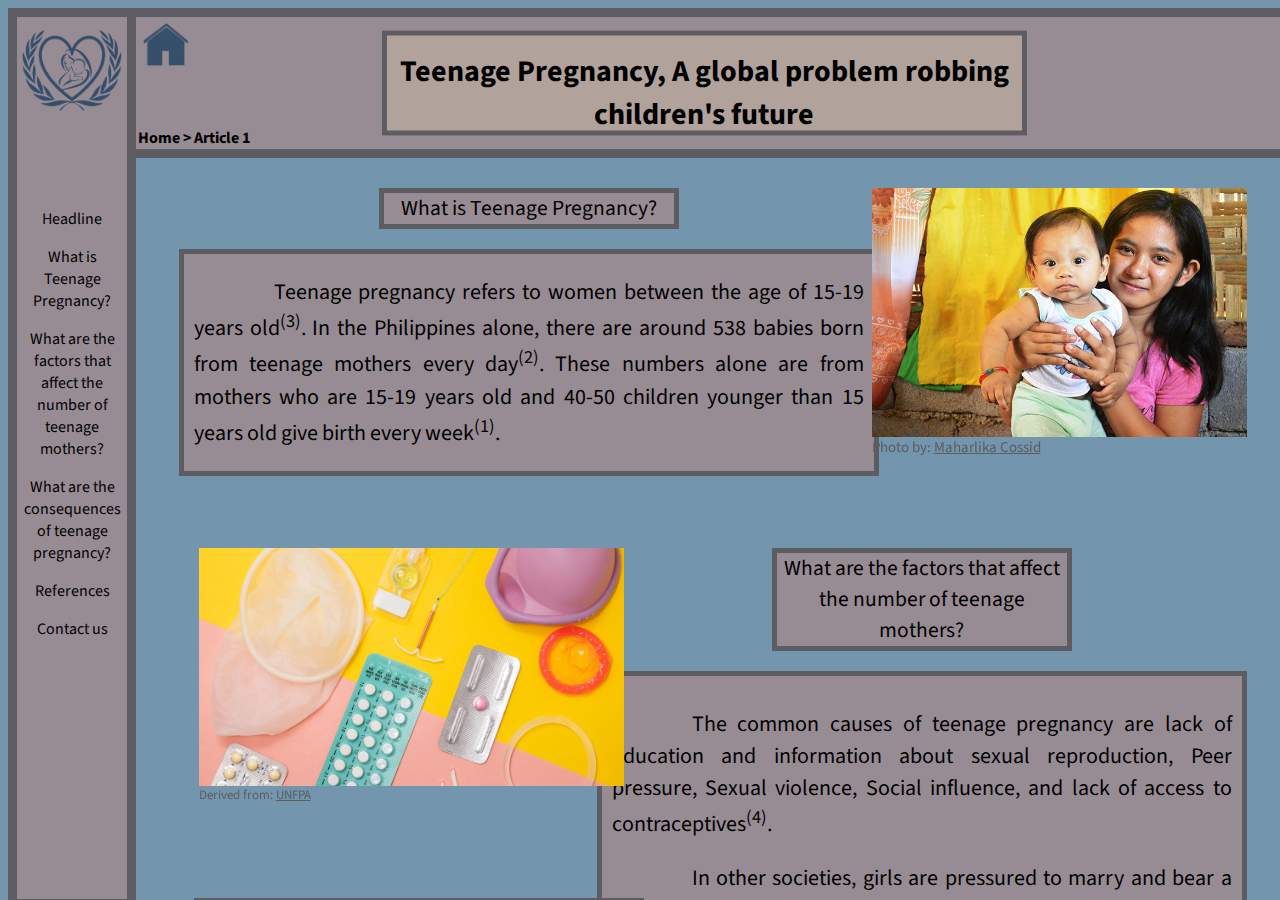
<file: htdocs/content.html>
<DOCTYPE html>
	<html>
		<head>
			<title>TeenPSecurity</title> 
			<link rel="stylesheet" href="../css/contentPage-style.css">
			<meta charset="UTF-8">
			<meta name="author" content="Christfel Y. Sugarol">
			<meta name="revised" content="1-9-2022">
			<meta charset="utf-8" />
    		<meta name="viewport" content="width=device-width, initial-scale=1" />

            <link href="https://fonts.googleapis.com/css2?family=Source+Sans+Pro:wght@300&display=swap" rel="stylesheet">
            <link href="https://fonts.googleapis.com/css2?family=Open+Sans&display=swap" rel="stylesheet">
		</head>
		
		<body>
			
			<!-- Navigation -->
			<div class="navigation-tab">
				<!-- Logo -->
				<a href="#"><img src="../images/logo.png" id="logo"></a>

				<!-- Navigation Anchors -->
				<div class="anchors">
					<a href="#headline"><p>Headline</p></a>
					<a href="#P1"><p>What is Teenage Pregnancy?</p></a>
					<a href="#P2"><p>What are the factors that affect the number of teenage mothers?</p></a>
					<a href="#P3"><p>What are the consequences of teenage pregnancy?</p></a>
					<a href="#references"><p>References</p></a>
					<a href="#footer"><p>Contact us</p></a>
				</div>
			</div>
		
		<div class="container">
			<!-- Header-->
			<div class="header" id="headline">
				<!-- Title -->
				<div class="title">
					<span>Teenage Pregnancy, A global problem robbing children's future</span>
				</div>

				<!-- Home -->
				<div class="home">
					<a href="../index.html"><img src="../images/home.png" class="home-pic"></a>
				</div>

				<!-- Breadcrumbs -->
				<div class="navigation">
					<a href="../index.html">Home</a>
					<span> > </span>
					<a href="content.html">Article 1</a>
				</div>
			</div>

			<!-- Body and Footer -->
			<div class="content">
				
				<!-- First Content -->
				<div class="P1" id="P1">
					
					<!-- Body -->
					<div class="P1-Body">

						<div class="P1-Header">What is Teenage Pregnancy?</div>
					
						<div class="P1-Content">
							<p>Teenage pregnancy refers to women between the age of 15-19 years old<sup>(3)</sup>. In the Philippines alone, there are around 538 babies born from teenage mothers
							every day<sup>(2)</sup>. These numbers alone are from mothers
							who are 15-19 years old and 40-50 children younger than 15 years old give birth every week<sup>(1)</sup>.</p>
						</div>

					</div>

					<!-- Pictures -->
					<div class="P1-img">
						<img src="../images/Mother.jpg" width="375px;">
						<span>Photo by: <a href="https://www.jhpiego.org/story/philippines-teen-centers-empower-pregnant-adolescents/">Maharlika Cossid</a></span>
					</div>
				</div>

				<!-- Second Content -->
				<div class="P2" id="P2">
					
					<!-- Body -->
					<div class="P2-Body">

						<div class="P2-Header">What are the factors that affect the number of teenage mothers?</div>
					
						<div class="P2-Content">
							<p>The common causes of teenage pregnancy are lack of education and information about sexual reproduction, Peer pressure, Sexual violence, Social influence, and lack of access to contraceptives<sup>(4)</sup>.</p>
							<p>In other societies, girls are pressured to marry and bear a child early. In undeveloped countries, at least 39% of girls marry before 18 years old and 12% before 15 years old. In most of those societies, motherhood is valued and childbearing is the best of the few options as they have limited educational and employment prospects<sup>(3)</sup>.</p>
							<p>Some adolescents who want to avoid pregnancy may not be able to do so due to misconceptions, lack of important knowledge, and obtain contraceptives and how to use them. Due to law and policy restriction, Adolescents have a hard time getting access to contraceptives. Adolescents can also be limited by their own factors such as: lack of knowledge, transportation, and financial constraints<sup>(3)</sup>.</p>
							<p>According to a study, the odds of becoming pregnant at age 15-19 is higher for teens who have a: (a) at least one older sister who had teenage pregnancy (b) mother who had teenage pregnancy. A teen who fulfilled the condition (a) has a chance of having teenage pregnancy of 2.77 to 4.13 times higher than the ones who didn't. For the condition (b), the chance of having teenage pregnancy is 1.30-1.89 times higher than the ones who didn't fulfill the condition. A teen who fulfilled both of the conditions (a) & (b) has a change of having teenage pregnancy 5.1 higher compared to a teen who haven't fulfilled both of the conditions<sup>(5)</sup>.</p>
						</div>

					</div>

					<!-- Pictures -->
					<div class="P2-img">
						<img src="../images/Contraceptives.jpg" width="425px;">
						<span>Derived from: <a href="https://www.unfpa.org/news/three-things-you-need-know-about-contraceptives-and-covid-19">UNFPA</a></span>
					</div>

					<div class="P2-table">
					<table>
						<tr>
							<th>Country</th>
							<th>Teenage Birth Rate per 1000</th>
						</tr>

						<tr>
							<th>Korea</th>
							<td>2.9</td>
						</tr>

						<tr>
							<th>Netherlands</th>
							<td>2.9</td>
						</tr>

						<tr>
							<th>Japan</th>
							<td>3.4</td>
						</tr>

						<tr>
							<th>Belgium</th>
							<td>5.9</td>
						</tr>

						<tr>
							<th>Ireland</th>
							<td>7.2</td>
						</tr>

						<tr>
							<th>Germany</th>
							<td>7.8</td>
						</tr>

						<tr>
							<th>Greece</th>
							<td>8.7</td>
						</tr>

						<tr>
							<th>Australia</th>
							<td>10.1</td>
						</tr><tr>
							<th>UK</th>
							<td>12.4</td>
						</tr>

						<tr>
							<th>USA</th>
							<td>18.6</td>
						</tr>

						<tr>
							<th>Hungary</th>
							<td>22.9</td>
						</tr>
						
						<tr>
							<th>Iran</th>
							<td>33.2</td>
						</tr>

						<tr>
							<th>Philippines</th>
							<td>39</td>
						</tr>

						<tr>
							<th>Guam</th>
							<td>39.9</td>
						</tr>

						<tr>
							<th>South Africa</th>
							<td>40.9</td>
						</tr>

						<tr>
							<th>Cuba</th>
							<td>51.5</td>
						</tr>

						<tr>
							<th>Guatemala</th>
							<td>78.2</td>
						</tr>

						<tr>
							<th>Nigeria</th>
							<td>106</td>
						</tr>

						<tr>
							<th>Zambia</th>
							<td>135</td>
						</tr>

						<tr>
							<th>Madagascar</th>
							<td>150.8</td>
						</tr>
					</table>

					<span>Teenage Birth rate per 1000 table in  2017. source: <a href="https://data.unicef.org/resources/data_explorer/unicef_f/?ag=UNICEF&df=GLOBAL_DATAFLOW&ver=1.0&dq=.MNCH_ABR..&startPeriod=2017&endPeriod=2017">UNICEF</a></span>

					</div>
				</div>

				<!-- Third Content -->
				<div class="P3" id="P3">
					
					<!-- Body -->
					<div class="P3-Body">

						<div class="P3-Header">What are the consequences of teenage pregnancy?</div>
					
						<div class="P3-Content">
							<p>Children born from teenage pregnancy often have health issues. Those children have lower birth weight, and higher neonatal mortality, lower IQ or academic ability, greater risk of socio-emotional problems, etc<sup>(6)</sup>.</p>
							<p>Teenage pregnancy causes a lot of health risks for the mothers. Childbirth complications are the primary cause of death among 15-17 year-old girls worldwide. Low and Mid income countries account 99% of global maternal deaths of women aged 15-49 year-old. Girls aged 10-19 year-old has a higher risk of getting health issues like: eclampsia, puerperal endometritis and systemic infections than 20-24 year-old women. Another issue is unsafe abortion, with 3.9 million cases every year among women aged 15-19 that contributes to maternal mortality, morbidity and lasting health problems<sup>(3)</sup>.</p>
							<p>Teenage pregnancy has a lot of social consequences for both the mother and the child. Pregnant teens may suffer from stigma, rejection or violence by partner, parents and peers. Teenage pregnancy often leads girls to drop out from school. Teenage pregnacy often robs the future and education of young girls oftenly leading to poverty<sup>(3)</sup>.</p>
						</div>

					</div>

					<!-- Pictures -->
					<div class="P3-img">
						<img src="../images/Baby.jpeg" width="425px;">
						<span>Photo by: <a href="https://ycslagos.wordpress.com/2017/05/30/causes-and-consequences-of-teenage-pregnancy-by-jay-m-smith-umunnakwe/">Jay M. Smith Umunnakwe</a></span>
					</div>
				</div>

				<!-- References -->
				<div class="references" id="references">
					<div class="R-Body">
						<div class="R-Content">
							
						<h2>References:</h2>
					
					<!-- Reference List -->
					<ol>
									<p><li>
							Gonzales, C. (2020, September 19). PopCom clarifies: Teen pregnancy rate much worse. Inquirer.
						</li> 
						<a href="https://newsinfo.inquirer.net/1337228/popcom-clarifies-teen-pregnancy-ratemuch-worse">https://newsinfo.inquirer.net/1337228/popcom-clarifies-teen-pregnancy-ratemuch-worse
						</a></p>

						<p><li>
							PHILIPPINES ORPHANAGE FOUNDATION. (2020). WHY SO MANY ORPHANS? (PART 2).
						</li> 
						<a href="https://www.filipino-orphans.org/why-so-many-orphans-part-2/">https://www.filipino-orphans.org/why-so-many-orphans-part-2/
						</a></p>

						<p><li>
							WHO. (2020). Adolescent pregnancy.
						</li> 
						<a href="https://www.who.int/news-room/fact-sheets/detail/adolescent-pregnancy">
						https://www.who.int/news-room/factsheets/detail/adolescent-pregnancy
						</a></p>

						<p><li>
							Plan-International. (n.d.). Teenage Pregnancy.
						</li> 
						<a href="https://plan-international.org/sexual-health/teenage-pregnancy">
						https://plan-international.org/sexual-health/teenage-pregnancy
						</a></p>

						<p><li>
							Wall-Wieler E.,  Roos L. & Nickel N. (May, 2016) Teenage pregnancy: the impact of maternal adolescent childbearing and older sister’s teenage pregnancy on a younger sister
						</li> 
						<a href="https://bmcpregnancychildbirth.biomedcentral.com/articles/10.1186/s12884-016-0911-2">
						https://bmcpregnancychildbirth.biomedcentral.com/articles/10.1186/s12884-016-0911-2
						</a></p>

						<p><li>
							Hofferth S. (N.D). CHAPTER 8THE CHILDREN OF TEEN CHILDBEARERS.
						</li> 
						<a href="https://www.ncbi.nlm.nih.gov/books/NBK219236/">
						https://www.ncbi.nlm.nih.gov/books/NBK219236/
						</a></p>
							</ol>
						</div>
					</div>
				</div>

				<aside>
					<h5>Get more information about teenage Pregnancy and more with UNICEF!</h5>
					<div class="facebook">
						<a href="https://www.facebook.com/unicef/"><div class="logo"></div></a>
						<a href="https://www.facebook.com/unicef/"><span>@unicef</span></a>
					</div>
					<div class="twitter">
						<a href="https://twitter.com/UNICEF/"><div class="logo"></div></a>
						<a href="https://twitter.com/UNICEF/"><span>@unicef</span></a>
					</div>
				</aside>
				
				<!-- Footer -->
				<div class="footer" id="footer">
					<div class="contact-information">
						Email us at: <br> christfel.sugarol@smc.pshs.edu.ph <br>
						Contact us in Facebook: https://www.facebook.com/christfel.y.sugarol
					</div>

					<a href="about-us.html"><div class="about-us">
						About Us
					</div></a>


					<div class="copyright">All Rights Reserved 2021 TeenPSecurity. Designed By Christfel Y. Sugarol</div>

				</div>
			</div>
		</div>
		</body>
	</html>
</file>
<file: css/contentPage-style.css>
/* Universal Style */ 

* {
	-moz-box-sizing: border-box;
	-webkit-box-sizing: border-box;
	box-sizing: border-box;
	font-family: 'Source Sans Pro';
}

body {
	position: relative;
	background-color: #7395AE;
}

.container {
	width: 100vw;
	height: 100vh;
	position: fixed;
	overflow-y: scroll;
	overflow-x: hidden;
	left:0vw;
	z-index: 1;
}


/* Navigation Tab */

.navigation-tab {
	position: fixed;
	width: 10vw;
	height: 100vh;
	background-color: #988c94;
	border: 9px solid #5d5c61;
	display: flex;
	flex-direction: column;
	align-items: center;
	padding: 5px;
	z-index: 2;
}


/* Anchors */

.anchors {
	text-align: center;
	position: relative;
	top: 70px
}

.anchors a {
	font-size: 16px;
	color: black;
	text-decoration: none;
}

.anchors a:hover {
	text-decoration: underline;
	color: white;
}


/* Logo */

#logo {
	width: 100px;
}

#logo:hover {
	width: 110px;
}


/* Header */

.header {
	background-color: #988c94;
	position: absolute;
	width: 90vw;
	left: 10vw;
	height: 150px;
	border-top: 9px solid #5d5c61;
	border-bottom: 9px solid #5d5c61;
	margin: auto;
	padding: 5px;
}


/* Home */

.home {
	position: absolute;
	width: 55px;
	height: 55px;
	top: 0px;
	left: 10px;
}

.home-pic {
	width: 48px;
	position: absolute;
	top: 0px;
	bottom: 0px;
	left: 0px;
	right: 0px;
	margin: auto;
}

.home-pic:hover {
	width: 55px;
	height: 55px;
}


/* Title */

.title {
	background-color: #B1A29B;
	width: 645px;
	height: 105px;
	margin: 0 auto;
	position: relative;
	top: 50%;
	transform: translateY(-50%);
	border: 5px solid #5d5c61;
	font-size: 30px;
	line-height: normal;
	padding-top: 14px;
	text-align: center;
	font-weight: bold;
}


/* Breadcrumbs Design */

.navigation {
	font-weight: bold;
	position: absolute;
	left: 10px;
}

.navigation a {
	text-decoration: none;
	color: black;
}

.navigation a:hover {
	text-decoration: underline;
	color: white;
}


/* Page Content */

.content {
	position: absolute;
	top: 150px;
	width: 90vw;
	left: 12vw;
	height: 100%;
	margin: auto;
}


/* First Content */

.P1 {
	top: 30px;
	left: 25px;
	position: relative;
	width: 85vw;
	height: 360px;
}


/* Body */

.P1-Body {
	height: auto;
	width: auto;
	position: absolute;
}

.P1-Header {
	background-color: #988c94;
	position: relative;
	width: 300px;
	height: auto;
	border: 5px solid #5d5c61;
	text-align: center;
	font-size: 21.5px;
	margin: auto;
}

.P1-Content {
	width: 700px;
	height: auto;
	background-color: #988c94;
	top: 20px;
	position: relative;
	border: 5px solid #5d5c61;
	word-wrap: break-word;
	padding-left: 10px;
	padding-right: 10px;
	text-align: justify;
	font-size: 22px;
	text-indent: 80px
}


/* Pictures */

.P1-img {
	position: absolute;
	right: 20px;
	width: 375px;
	height: 300px;
}

.P1-img img {
	position: relative;
}


/* Image Description */

.P1-img span {
	font-size: 15px;
	position: relative;
	bottom: 0;
	left: 0;
	word-wrap: break-word;
	color: #5d5c61;
	height: auto;
}

.P1-img span a {
	color: #5d5c61;
	text-decoration: underline;
}


/* Second Content */

.P2 {
	top: 30px;
	position: relative;
	width: 85vw;
	height: 1100px;
	left: 25px;
}


/* Body */

.P2-Body {
	height: auto;
	width: auto;
	position: absolute;
	right: 20px;
}

.P2-Header {
	background-color: #988c94;
	position: relative;
	width: 300px;
	height: auto;
	border: 5px solid #5d5c61;
	text-align: center;
	font-size: 21.5px;
	margin: auto;
}

.P2-Content {
	width: 650px;
	height: auto;
	background-color: #988c94;
	top: 20px;
	position: relative;
	border: 5px solid #5d5c61;
	word-wrap: break-word;
	padding: 10px;
	text-align: justify;
	font-size: 22px;
	text-indent: 80px;
}


/* Pictures */

.P2-img {
	position: relative;
	left: 20px;
	width: 375px;
	height: 290px;
}


/* Image Description*/

.P2-img span {
	font-size: 13px;
	position: relative;
	bottom: 0;
	left: 0;
	word-wrap: break-word;
	color: #5d5c61;
	height: auto;
}

.P2-img span a {
	color: #5d5c61;
	text-decoration: underline;
}


/* Table */

.P2-table {
	position: absolute;
	top: 350px;
	left: 15px;
	width: 450px;
	height: 580px;
}


/* Table Details */

.P2 table {
	position: relative;
	border: 5px solid #5d5c61;
	left: 0px;
	right: 0px;
	width: 100%;
}


/* Table Description */

.P2-table span {
	font-size: 15px;
	position: relative;
	bottom: 0;
	left: 0;
	word-wrap: break-word;
	color: #5d5c61;
	height: auto;
}

.P2-table span a {
	color: #5d5c61;
	text-decoration: underline;
}

.P2 td {
	font-size: 17px;
	background-color: #B1A29B;
	color: white;
	text-align: center;
	font: Sequel Sans Heavy;
}

.P2 th {
	background-color: #988c94;
}


/* Third Content */

.P3 {
	top: 30px;
	position: relative;
	width: 85vw;
	height: 750px;
	left: 25px;
}


/* Body */

.P3-Body {
	height: auto;
	width: auto;
	position: absolute;
}

.P3-Header {
	background-color: #988c94;
	position: relative;
	width: 300px;
	height: auto;
	border: 5px solid #5d5c61;
	text-align: center;
	font-size: 21.5px;
	margin: auto;
}

.P3-Content {
	width: 650px;
	height: auto;
	background-color: #988c94;
	top: 20px;
	position: relative;
	border: 5px solid #5d5c61;
	word-wrap: break-word;
	padding: 10px;
	text-align: justify;
	font-size: 22px;
	text-indent: 80px
}


/* Pictures */

.P3-img {
	position: absolute;
	right: 50px;
	top: 100px;
	width: 424px;
	height: 330px;
}

.P3-img img {
	position: relative;
}


/* Image Description */

.P3-img span {
	font-size: 15px;
	position: relative;
	bottom: 0;
	left: 0;
	word-wrap: break-word;
	color: #5d5c61;
}

.P3-img span a {
	color: #5d5c61;
	text-decoration: underline;
}

/* References */

.references {
	top: 30px;
	position: relative;
	width: 85vw;
	height: auto;
	left: 25px;
}

.R-Body {
	height: auto;
	width: auto;
	position: absolute;
}


/* References Content */

.R-Content {
	width: 1100px;
	height: auto;
	top: 20px;
	position: relative;
	border-top: 5px solid #5d5c61;
	word-wrap: break-word;
	padding: 10px;
	text-align: justify;
	font-size: 18px;
}

.R-Content a {
	text-decoration: underline;
}

aside {
	position: absolute;
	height: 200px;
	width: 200px;
	background-color: #B1A29B;
	border: 5px solid #5d5c61;
	right: 100px;
	top: 2550px;
}

aside h5 {
	text-align: center;
}

aside a {
	color: black;
}

.facebook {
	width: 90px;
	position: absolute;
	left: 0;
	right: 0;
	margin: auto;
	top: 90px;
	text-align: right;
}

.facebook span:hover {
	color: white;
}

.facebook .logo:hover {
	background: url('../images/facebook-logo-hover.png') no-repeat;
	width: 30px;
	height: 30px;
	float: left;
}

.twitter {
	width: 90px;
	position: absolute;
	left: 0;
	right: 0;
	top: 125px;
	margin: auto;
	text-align: right;
}

.twitter span:hover {
	color: white;
}

.twitter .logo:hover {
	background: url('../images/twitter-logo-hover.png') no-repeat;
	width: 30px;
	height: 30px;
	float: left;
}

.facebook .logo {
	background: url('../images/facebook-logo.png') no-repeat;
	width: 30px;
	height: 30px;
	float: left;
}

.twitter .logo {
	background: url('../images/twitter-logo.png') no-repeat;
	width: 30px;
	height: 30px;
	float: left;
}

/* Footer */

.footer {
	background-color: #988c94;
	position: absolute;
	width: 90vw;
	right: 2vw;
	height: 150px;
	border-top: 9px solid #5d5c61;
	border-bottom: 9px solid #5d5c61;
	margin: auto;
	padding: 5px;
	top: 2800px;
}

.copyright {
	position: absolute;
	top: 60px;
	width: 100%;
	font-size: 18px;
	padding-left: 380px;
}

.contact-information {
	background-color: #B1A29B;
	width: 300px;
	height: 90px;
	border: 5px solid #5d5c61;
	position: relative;
	top: 50%;
	transform: translateY(-50%);
	left: 15px;
	padding: 3px;
	font-size: 15px;
	text-align: left;
}

.about-us {
	background-color: #B1A29B;
	width: 150px;
	height: 75px;
	border: 5px solid #5d5c61;
	position: absolute;
	bottom: 30px;
	right: 35px;
	text-align: center;
	vertical-align: middle;
	line-height: 75px;
	font-size: 25px;
	color: black;
	text-decoration: none;
}

.about-us:hover {
	background-color: #7395AE;
	border: 4px solid #5d5c61;
}
</file>
